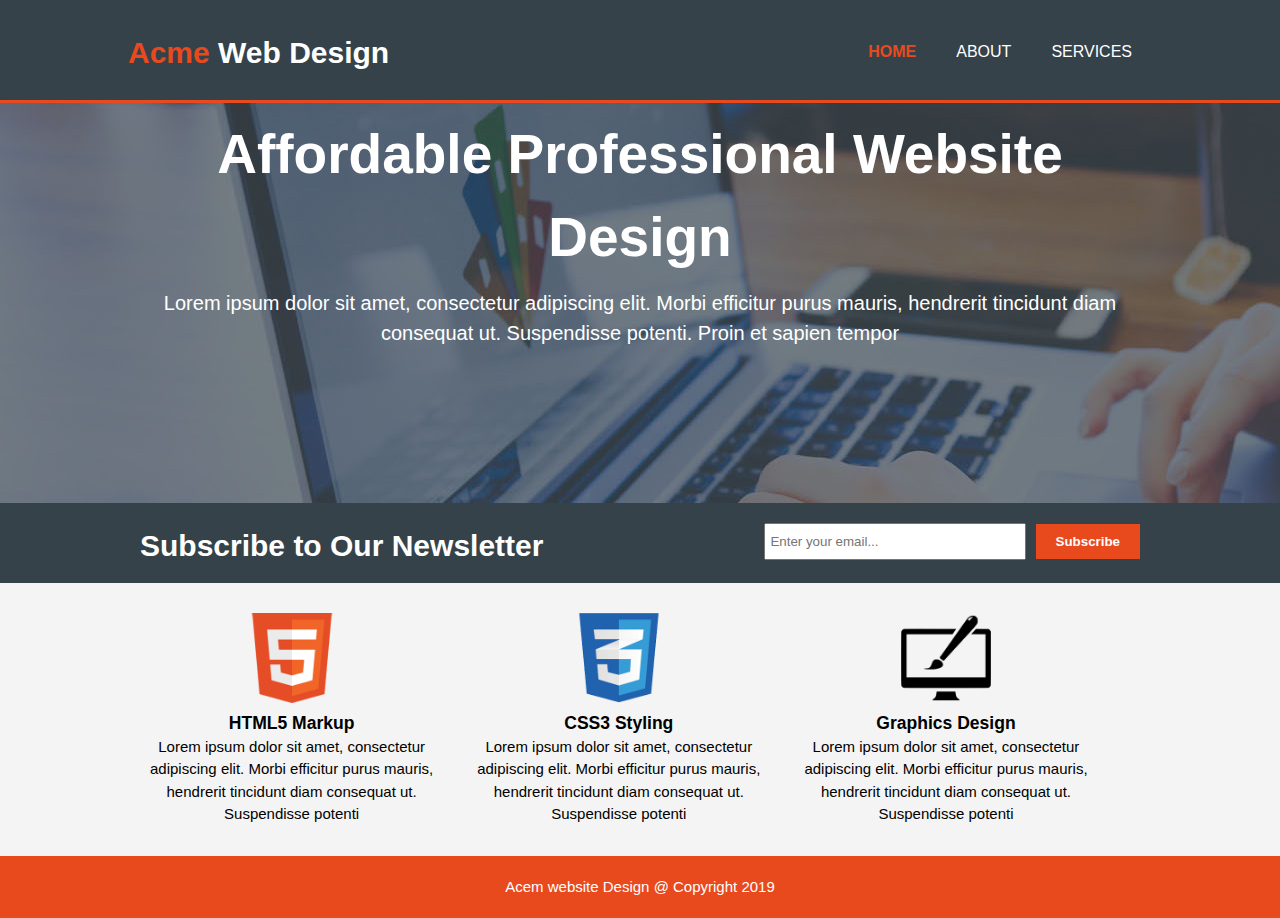
<file: index.html>
<!DOCTYPE HTML>
<html lang="en-US">
<head>
	<meta charset="UTF-8">
	<meta name="viewpoint" content="width=device-width"/>
	<title>Acem website Design| Welcome</title>
	
	<link rel="stylesheet" href="style.css" type="text/css"/>
</head>
<body>
	<header> 
	<div class="container">
	
	<div id="branding">
	<h1><span class="highlight">Acme </span> Web Design</h1>
	
	</div> 
	
	<nav> 
	<ul>
		<li class="current"><a href="index.html">Home</a></li>
		<li><a href="about.html">About</a></li>
		<li><a href="services.html">Services</a></li>
	</ul>
	
	
	</nav>
	</div>
	
	</header>
	
	
	<section id="showcase"> 
	
	<div class="container">
	
	<h1>Affordable Professional Website Design</h1>
	<p>Lorem ipsum dolor sit amet, consectetur adipiscing elit. Morbi efficitur purus mauris, hendrerit tincidunt diam consequat ut. Suspendisse potenti. Proin et sapien tempor</p>
	
	</div>
	
	</section>
	
	
	<section id="newsletter">
	<div class="container">
	
	<h1>Subscribe to  Our Newsletter</h1>
	<form action="">
	<input type="email" placeholder="Enter your email..." />
	<button type="submit"  class="button_1">Subscribe</button>
	
	</form>
	
	</div>
	
	</section>
	
	
	<section id="boxes">
	
	<div class="container">
	
	<div class="box"> 
	<img src="img/logo_html.png" alt="" />
	<h3>HTML5 Markup</h3>
	<p>Lorem ipsum dolor sit amet, consectetur adipiscing elit. Morbi efficitur purus mauris, hendrerit tincidunt diam consequat ut. Suspendisse potenti</p>
	
	</div>
	
	<div class="box"> 
	<img src="img/logo_css.png" alt="" />

	<h3>CSS3 Styling</h3>
	<p>Lorem ipsum dolor sit amet, consectetur adipiscing elit. Morbi efficitur purus mauris, hendrerit tincidunt diam consequat ut. Suspendisse potenti</p>
	
	</div>
	
	
	<div class="box"> 
		<img src="img/logo_brush.png" alt="" />

	<h3>Graphics Design</h3>
	<p>Lorem ipsum dolor sit amet, consectetur adipiscing elit. Morbi efficitur purus mauris, hendrerit tincidunt diam consequat ut. Suspendisse potenti</p>
	
	</div>
	
	
	</div>
	
	</section>
	
	
	
	<footer>
	
	<p>Acem website Design @ Copyright 2019</p>
	
	
	</footer>
	
	
	
	
	
	
	
	
	
	
	
	
	
	
	
	
	
	
	
	
	
	
	
	
	
</body>
</html>
</file>
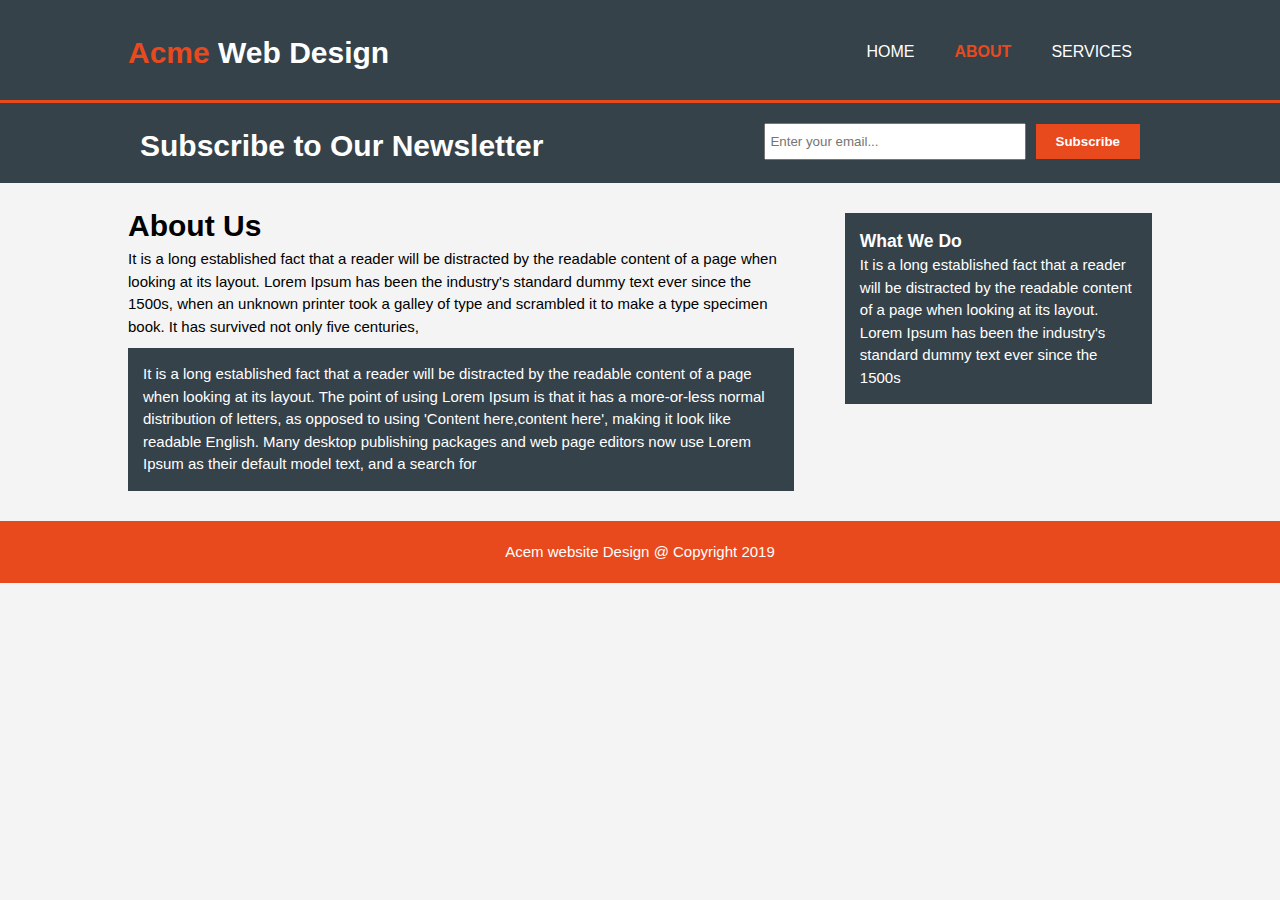
<file: about.html>
<!DOCTYPE HTML>
<html lang="en-US">
<head>
	<meta charset="UTF-8">
	<meta name="viewpoint" content="width=device-width"/>
	<title>Acem website Design| Welcome</title>
	
	<link rel="stylesheet" href="style.css" type="text/css"/>
</head>
<body>
	<header> 
	<div class="container">
	
	<div id="branding">
	<h1><span class="highlight">Acme </span> Web Design</h1>
	
	</div> 
	
	<nav> 
	<ul>
		<li ><a href="index.html">Home</a></li>
		<li class="current"><a href="about.html">About</a></li>
		<li><a href="services.html">Services</a></li>
	</ul>
	
	
	</nav>
	</div>
	
	</header>
	
	
	
	
	<section id="newsletter">
	<div class="container">
	
	<h1>Subscribe to  Our Newsletter</h1>
	<form action="">
	<input type="email" placeholder="Enter your email..." />
	<button type="submit"  class="button_1">Subscribe</button>
	
	</form>
	
	</div>
	
	</section>
	
	<section id="main">
	<div class="container">
	
	<article id="main_col">
	<h1 class="page-title">About Us</h1>
	<p> 
	It is a long established fact that a reader will be distracted by the readable content of a page when looking at its layout. Lorem Ipsum has been the industry's standard dummy text ever since the 1500s, when an unknown printer took a galley of type and scrambled it to make a type specimen book. It has survived not only five centuries,
	</p>
	
	<p class="dark"> 
	It is a long established fact that a reader will be distracted by the readable content of a page when looking at its layout. The point of using Lorem Ipsum is that it has a more-or-less normal distribution of letters, as opposed to using 'Content here,content here', making it look like readable English. Many desktop publishing packages and web page editors now use Lorem Ipsum as their default model text, and a search for 


	</p>
	</article>
	
	<aside id="sidebar"> 
	<div class="dark">
		<h3>What We Do</h3>
		<p>It is a long established fact that a reader will be distracted by the readable content of a page when looking at its layout. Lorem Ipsum has been the industry's standard dummy text ever since the 1500s
		</p>
	
	</div>
	
	</aside>
	
	</div>
	
	</section>
	
	
	
	<footer>
	
	<p>Acem website Design @ Copyright 2019</p>
	
	
	</footer>
	
	
	
	
	
	
	
	
	
	
	
	
	
	
	
	
	
	
	
	
	
	
	
	
	
</body>
</html>
</file>
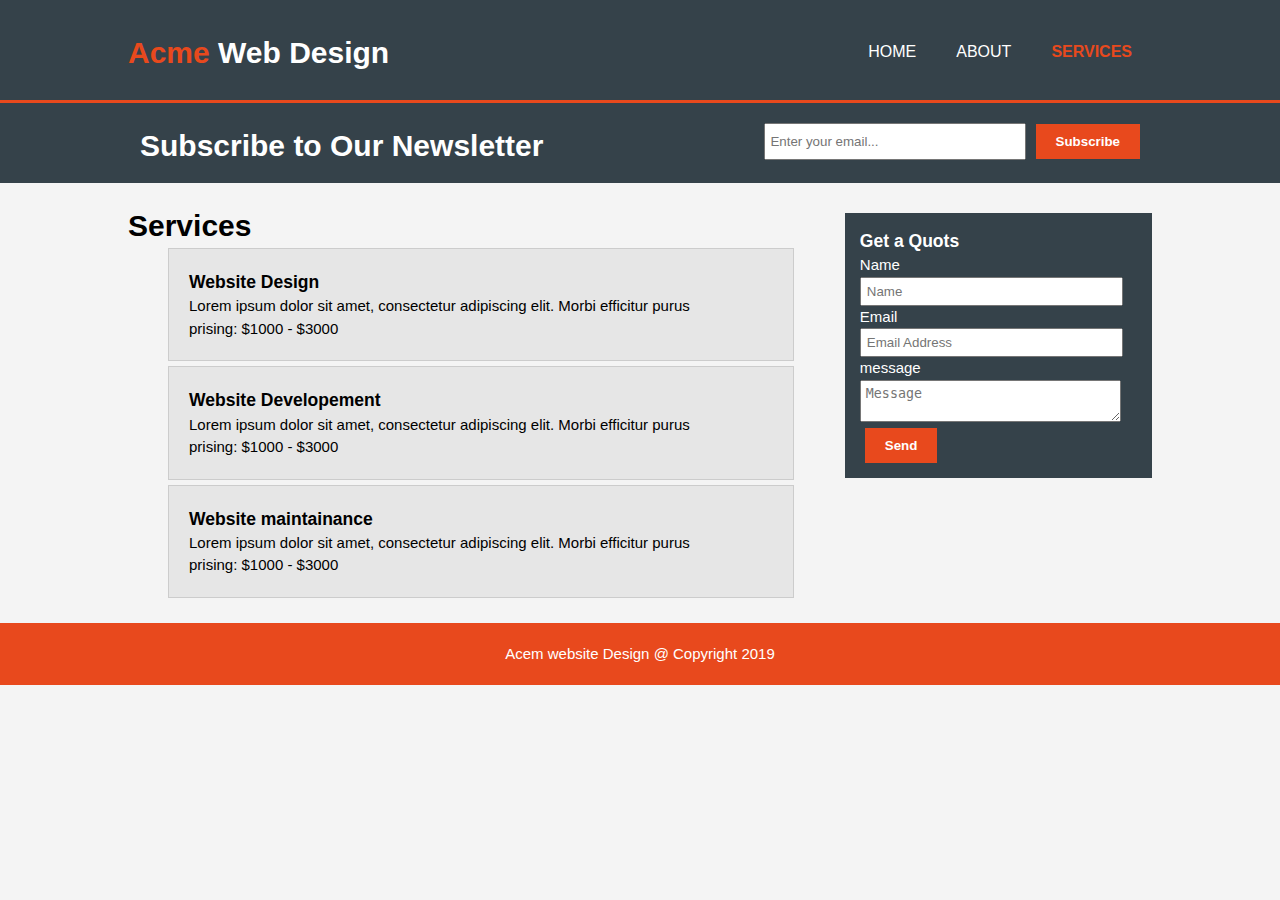
<file: services.html>
<!DOCTYPE HTML>
<html lang="en-US">
<head>
	<meta charset="UTF-8">
	<meta name="viewpoint" content="width=device-width"/>
	<title>Acem website Design| Welcome</title>
	
	<link rel="stylesheet" href="style.css" type="text/css"/>
</head>
<body>
	<header> 
	<div class="container">
	
	<div id="branding">
	<h1><span class="highlight">Acme </span> Web Design</h1>
	
	</div> 
	
	<nav> 
	<ul>
		<li ><a href="index.html">Home</a></li>
		<li><a href="about.html">About</a></li>
		<li class="current"><a href="services.html">Services</a></li>
	</ul>
	
	
	</nav>
	</div>
	
	</header>
	
	
	
	
	<section id="newsletter">
	<div class="container">
	
	<h1>Subscribe to  Our Newsletter</h1>
	<form action="">
	<input type="email" placeholder="Enter your email..." />
	<button type="submit"  class="button_1">Subscribe</button>
	
	</form>
	
	</div>
	
	</section>
	
	<section id="main">
	<div class="container">
	
	<article id="main_col">
	<h1 class="page-title">Services</h1>
	<ul id="services">
		<li>
		<h3>Website Design</h3>
		<p>Lorem ipsum dolor sit amet, consectetur adipiscing elit. Morbi efficitur purus</p>
		<p>prising: $1000 - $3000</p>
		</li>
		
		<li>
		<h3>Website Developement</h3>
		<p>Lorem ipsum dolor sit amet, consectetur adipiscing elit. Morbi efficitur purus</p>
		<p>prising: $1000 - $3000</p>
		</li>
		
		<li>
		<h3>Website maintainance</h3>
		<p>Lorem ipsum dolor sit amet, consectetur adipiscing elit. Morbi efficitur purus</p>
		<p>prising: $1000 - $3000</p>
		</li>
	</ul>
	</article>
	
	<aside id="sidebar"> 
	<div class="dark">
		<h3>Get a Quots</h3>
		<form action="" class="quotes">
		<div> 
		<label for="">Name</label> <br />
		<input type="text" placeholder="Name"/>
		</div>
		<div> 
		<label for="">Email</label> <br />
		<input type="email" placeholder="Email Address"/>
		</div>
		
		<div> 
		<label for="">message</label> <br />
		<textarea placeholder="Message"></textarea>
		</div>
		
		<button class="button_1" type="submit">Send</button>
		
		
		</form>
	
	</div>
	
	</aside>
	
	</div>
	
	</section>
	
	
	
	<footer>
	
	<p>Acem website Design @ Copyright 2019</p>
	
	
	</footer>
	
	
	
	
	
	
	
	
	
	
	
	
	
	
	
	
	
	
	
	
	
	
	
	
	
</body>
</html>
</file>
<file: style.css>
*{margin:0;padding:10}
body{
	font:15px/1.5 arial,helvertica, sans-serif;
	background-color:#f4f4f4;
}
.container{
	width:80%;
	margin:0 auto;
	overflow:hidden;
}
header{
	background-color:#35424a;
	color:#ffffff;
	padding-top:30px;
	min-height:70px;
	border-bottom:3px solid #e8491d;
	position:sticky;
	top:0;
	
}
header a{
	color:#ffffff;
	text-decoration:none;
	font-size:16px;
	text-transform: uppercase;
}
header ul{
	list-style-type:none;
	

}
header li{
	float:left;
	display:inline;
	padding:0 20px 0 20px;

}
#branding{
	float:left;
	
}
header nav {
	float:right;
	margin-top: 10px;
	
}

.highlight ,.current a{
	color:#e8491d;
	font-weight:bold;
}

header a:hover{
	color:#cccccc;
	font-weight:bold;
}


#showcase{
	
	min-height:400px;
	background:url("img/showcase.jpg") no-repeat 0 -400px;
	text-align:center;
	color:#ffffff;
}
#showcase h1{
	margin-top: 10px;
	font-size:55px;
	margin-bottom: 10px;

}

#showcase p{
	font-size:20px;
}

#newsletter{
	background:#35424a;
	padding:15px;
	color:#ffffff;
}
#newsletter h1{
	float:left;
	margin-top:5px;
}
#newsletter form{
	float:right;
	margin-top:5px;
}

#newsletter input[type="email"]{
	padding:4px;
	height:25px;
	width:250px;
}

.button_1{
	padding-left: 20px;
	padding-right: 20px;
    height: 35px;
    color:#ffffff;
    background: #e8491d;
	border:none;
	margin-left:5px;
	font-weight:bold;
}
.button_1:hover{
	background: #4dff4d;

}

#boxes{
	margin-top:20px;
}
#boxes .box{
	float:left;
	width:30%;
	padding:10px;
	text-align:center;
}
#boxes .box img{
	width:90px;
}

footer{
	padding:20px;
	margin-top:20px;
	color:#ffffff;
	background-color:#e8491d;
	text-align:center;
}

aside#sidebar{
	float:right;
	width:30%;
	margin-top:20px;
}

article#main_col{
	float:left;
	width:65%;
}
#main_col h1{
	margin-top:20px;
}
.dark{
	margin-top:10px;
	margin-bottom:10px;
	padding:15px;
	background:#35424a;
	color:#ffffff;
}

ul#services li{
	list-style-type:none;
	padding:20px;
	margin-bottom:5px;
	background:#e6e6e6;
	border:1px solid #cccccc;
}

aside#sidebar  .quotes input,  aside#sidebar  .quotes textarea{
	
	width:90%;
	padding:5px;
}
</file>
